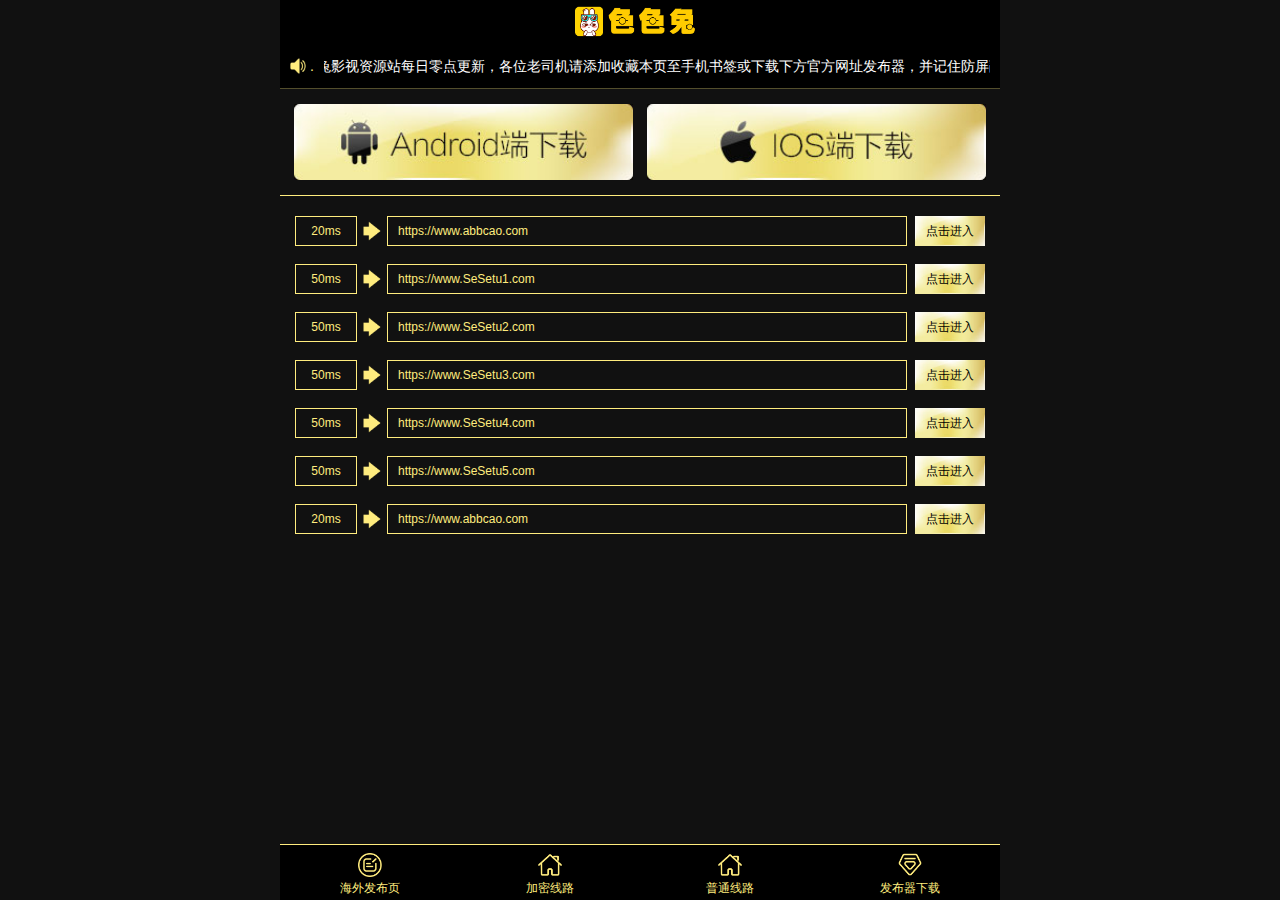
<file: m/index.html>
<!DOCTYPE html>
<html lang="en">
<head>
<meta http-equiv="Content-Type" content="text/html; charset=UTF-8">
<meta content="IE=edge" http-equiv="X-UA-Compatible">
<meta content="webkit" name="renderer">
<meta name="viewport" content="width=device-width, initial-scale=1.0, maximum-scale=1.0, user-scalable=0">
<meta content="portrait" name="screen-orientation">
<!-- uc强制竖屏 -->
<meta content="portrait" name="x5-orientation">
<!-- QQ强制竖屏 -->
<title>色色兔最新永久地址网址发布页 - SeSetu.net</title>
<meta name="keywords" content="色色兔手机版,色色兔手机最新地址" />
<meta name="description" content="色色兔手机在线观看最新地址发布欧美 亚洲 日韩 国产 综合 国产成人系列SESETU.NET" />
<link rel="stylesheet" type="text/css" href="style/css/common.css">
<link rel="stylesheet" type="text/css" href="style/css/index.css">
<link rel="stylesheet" href="style/css/swiper.min.css">
<script type="text/javascript" src="style/js/jquery-1.11.1.min.js"></script>
</head>
<body>
<div class="box720">
  <div class="default-top pr pmg2">
    <div class="left"><a href="/"></a></div>
  </div>
  
  <!--最新公告-->
  <div class="default-notice pmg5">
    <div class="inner-title"><span>.</span>
      <p class="str1">色色兔影视资源站每日零点更新，各位老司机请添加收藏本页至手机书签或下载下方官方网址发布器，并记住防屏蔽邮箱：Zavtwads@gmail.com 随时获得最新网址！</p>
    </div>
    <script src="style/js/jquery.liMarquee.js"></script> 
    <script>
$(window).load(function(){
    $('.str1').liMarquee();
    });

</script> 
  </div>
  <!--最新公告-->
  <div class="login-wrap pmg5">
    <div class="one"> <a  href="https://sesetu99.com/"><img src="style/images/xb_323_72_img01.jpg" alt=""/></a><a  href="https://sesetu99.com/"><img src="style/images/xb_323_72_img02.jpg" alt=""/></a>
      <div class="qc"></div>
    </div>
  </div>
 <div class="site-list">
    <ul class="inner">
      <li class="item pmg">
        <div class="line">
          <div class="n01">20ms</div>
          <div class="n02"></div>
          <div class="n03">https://www.abbcao.com</div>
          <div class="n04"> <a class="button button-glow button-rounded button-caution" target="_blank" href="https://www.abbcao.com/"> 点击进入</a></div>
        </div>
      </li>
      <li class="item pmg">
        <div class="line">
          <div class="n01">50ms</div>
          <div class="n02"></div>
          <div class="n03">https://www.SeSetu1.com</div>
          <div class="n04"> <a class="button button-glow button-rounded button-caution" target="_blank" href="https://abbcao.com/"> 点击进入</a></div>
        </div>
      </li>
      <li class="item pmg">
        <div class="line">
          <div class="n01">50ms</div>
          <div class="n02"></div>
          <div class="n03">https://www.SeSetu2.com</div>
          <div class="n04"> <a class="button button-glow button-rounded button-caution" target="_blank" href="https://www.abbcao.com/"> 点击进入</a></div>
        </div>
      </li>
      <li class="item pmg">
        <div class="line">
          <div class="n01">50ms</div>
          <div class="n02"></div>
          <div class="n03">https://www.SeSetu3.com</div>
          <div class="n04"> <a class="button button-glow button-rounded button-caution" target="_blank" href="https://abbcao.com/"> 点击进入</a></div>
        </div>
      </li>
      <li class="item pmg">
        <div class="line">
          <div class="n01">50ms</div>
          <div class="n02"></div>
          <div class="n03">https://www.SeSetu4.com</div>
          <div class="n04"> <a class="button button-glow button-rounded button-caution" target="_blank" href="https://www.abbcao.com/"> 点击进入</a></div>
        </div>
      </li>
      <li class="item pmg">
        <div class="line">
          <div class="n01">50ms</div>
          <div class="n02"></div>
          <div class="n03">https://www.SeSetu5.com</div>
          <div class="n04"> <a class="button button-glow button-rounded button-caution" target="_blank" href="https://abbcao.com/"> 点击进入</a></div>
        </div>
      </li>
      <li class="item pmg">
        <div class="line">
          <div class="n01">20ms</div>
          <div class="n02"></div>
          <div class="n03">https://www.abbcao.com</div>
          <div class="n04"> <a class="button button-glow button-rounded button-caution" target="_blank" href="https://www.zzsxbf.com/"> 点击进入</a></div>
        </div>
      </li>
    </ul>
  </div>
  <div class="footer pmg6">
    <ul>
      <li>
        <p></p>
        <a  href="https://github.com/sesetu/fabu/blob/master/README.md"> 海外发布页</a></li>
      <li>
        <p></p>
        <a  href="https://SeSetu.net/urls.html"> 加密线路</a></li>
      <li>
        <p></p>
        <a  href="https://www.bestemic.com"> 普通线路</a></li>
      <li>
        <p></p>
        <a  href="https://sesetu99.com/"> 发布器下载</a></li>
    </ul>
  </div>
<script>
var _hmt = _hmt || [];
(function() {
  var hm = document.createElement("script");
  hm.src = "https://hm.baidu.com/hm.js?d712b3a68b12ef67cffba42e1a5ae1f1";
  var s = document.getElementsByTagName("script")[0]; 
  s.parentNode.insertBefore(hm, s);
})();
</script>
</div>
</body>
</html>
</file>
<file: m/style/css/common.css>
﻿@charset "utf-8";

body, div, span, h1, h2, h3, h4, h5, h6, p, em, img, strong, b, small, u, i, center, dl, dt, dd, ol, ul, li,  sub, sup, tt, var, del, dfn,  ins, kbd, q, s, samp,  strike, applet, object, iframe, fieldset, form, label, legend, table, caption, tbody, tfoot, thead, tr, th, td, article, aside, canvas, details, embed, figure, figcaption, footer, header, menu, nav, output, ruby, section, summary, time, blockquote, pre, a, abbr, acronym, address, big, cite, code, mark, audio, video, input, textarea, select { margin:0; padding:0;}
ul,ol{list-style:none;}
em { font-style: normal; }
dt { font-weight: normal; }

/* HTML5 ����Ϊ�Ͼɰ汾������� */
article, aside, details, figcaption, figure, footer, header, hgroup, menu, nav, section { display:block;}
blockquote, q{ quotes:none; }
blockquote:before, blockquote:after, q:before, q:after { content:''; content:none; }
table { border-collapse: collapse; border-spacing: 0; }

/* ��ť��ʽ */
input, button, textarea, select { outline:none; resize:none;background: none;border: none;}
input[type="button"]{cursor:pointer; border:0}
input[type="submit"]{cursor:pointer; border:0}
input[type="reset"]{cursor:pointer; border:0}
input::-webkit-input-placeholder{color: #999999;}

/*����*/
.fl { float: left !important;}
.fr { float: right !important;}
.clear{display:block;height:0;overflow:hidden;clear:both;}
.clearfix:after{content:'\20';display:block;height:0;clear:both;}
.clearfix{zoom:1;}html{overflow-y:scroll;}

/*a ����*/
a { text-decoration:none; outline:none; blr:expression(this.onFocus=this.blur()); }
a:link { color:#ffec7e; }
a:visited { color:#ffec7e; }
a:hover, a:active, a:focus {color:#ffec7e; text-decoration:none; }

/*ͼƬ����*/
.middle { display:table-cell; *display:block; overflow:hidden; font:0px/0px 'Arial'; text-align:center; vertical-align:middle;}
fieldset, img { border:0; vertical-align:middle}

/*����*/
.hide{display:none !important;}
.show{display:block !important;}
.invisible{visibility:hidden;}
.noBg{background:none !important;}
.noBorder{border:none !important;}
.noMargin{margin:0 !important;}
.noPadding{padding:0 !important;}

.wrap{padding-bottom: 4rem;}

/*������Ļ����Զ����ڻ�������*/
html { font-size: 20px;}
@media screen and (max-width:700px) {
    html {
        font-size: 18.66px;
    }
}
@media screen and (max-width:650px) {
    html {
        font-size: 17.34px;
    }
}
@media screen and (max-width:600px) {
    html {
        font-size: 16px;
    }
}
@media screen and (max-width:550px) {
    html {
        font-size: 14.66px;
    }
}
@media screen and (max-width:500px) {
    html {
        font-size: 13.34px;
    }
}
@media screen and (max-width:450px) {
    html {
        font-size: 12px;
    }
}
@media screen and (max-width:400px) {
    html {
        font-size: 10.66px;
    }
}
@media screen and (max-width:350px) {
    html {
        font-size: 9.34px;
    }
}
@media screen and (max-width:320px) {
    html {
        font-size: 8.54px;
    }
}
/* common */
body {}
.pr{position: relative}
.pa{position: absolute;}
.fix{position: fixed;top: 0;left: 0;width: 100%;z-index: 1000;border: none!important;}
.margin-bot{margin-bottom: 4.8rem;}
.show{display: block!important;}
</file>
<file: m/style/css/index.css>
﻿@charset "utf-8";
body{background:#111; font: 12px 'Microsoft YaHei',arial,sans-serif;}
.qc{ clear:both;}
.box720{ width:100%; max-width:720px; margin:0 auto;}
.pmg2{-webkit-animation:fadeFromBottom 1.5s ease .2s both;}
.pmg4{-webkit-animation:fadeFromBottom 1.5s ease 1.2s both;}
.pmg5{-webkit-animation:fadeFromBottom 1.5s ease 1.5s both;}
.pmg6{-webkit-animation:fadeFromBottom 1.5s ease 2.5s both;}

.pmg{-webkit-animation:zoomIn 1.5s ease 1.9s both;}
.default-top{ background:#000 url(img/logo_254_58.png) center no-repeat; background-size:140px 32px; height:44px; }
.default-top .left{ float:left; height:44px; width:44px;}
.default-banner{ position:relative;}
.default-banner img{display: block;width: 100%;}
.swiper-pagination{ position:absolute; bottom:0; left:0; z-index:100; text-align:center; width:100%;}
.swiper-pagination-bullet{ width:10px; height:10px; background:#fff; margin:0 2px;}

.default-notice{ height:44px; line-height:44px; background:#000;overflow: hidden; padding:0 0 0 10px; border-bottom:#534e2c 1px solid;}
.default-notice .inner-title{height:44px; line-height:44px; font-size:14px; color: #ffec7e; padding-left:20px; display: inline-block;background: url("img/gong_44.png") no-repeat left center;background-size:16px 16px; display: -webkit-box;}
.default-notice span{}
.default-notice p{ display:block; height:44px; line-height:44px; overflow:hidden;font-size: 14px;color: #fff; font-weight: normal; margin:0 10px; position:relative; -webkit-box-flex:1; box-flex:1; }
.default-notice .inner-right{float: right;position: relative;height:44px; width: 23rem; }
.default-notice .inner-right ul{position: absolute;top: 0;right: 0;transition: all 0.4s;}
.default-notice .inner-right ul li{line-height:44px; font-size: 14px;color: #fff;}


.str_move { 
	white-space:nowrap;
	position:absolute; 
	top:0; 
	left:0;
	cursor:move;
	color: #fff; line-height:44px; font-size:14px;
}

.login-wrap{}
.login-wrap .one{ padding:15px 7px; border-bottom:#ffec7e 1px solid;}
.login-wrap .one a{ width:50%; float:left; -webkit-box-sizing:border-box;-ms-box-sizing:border-box;-moz-box-sizing:border-box;box-sizing:border-box; padding:0 7px;}
.login-wrap .one img{ width:100%;}
.login-wrap .two{ padding:10px 5px; border-bottom:#ffec7e 1px solid; width:100%; -webkit-box-sizing:border-box;-ms-box-sizing:border-box;-moz-box-sizing:border-box;box-sizing:border-box;}
.login-wrap .two ul{display: -webkit-box;}
.login-wrap .two li{ width:25%; text-align:center; color:#ffec7e; font-size:14px;}
.login-wrap .two li a{display:block; width:100%;}
.login-wrap .two li .tu{ height:32px; background:url(img/xb_88_img01.png) center no-repeat; background-size:26px 26px; margin-bottom:5px;}
.login-wrap .two li:nth-child(2) .tu{background:url(img/xb_88_img02.png) center no-repeat; background-size:24px 24px;}
.login-wrap .two li:nth-child(3) .tu{background:url(img/xb_88_img03.png) center no-repeat; background-size:24px 24px;}
.login-wrap .two li:nth-child(4) .tu{background:url(img/xb_88_img04.png) center no-repeat; background-size:22px 22px;}
.site-list{}
.site-list .inner{ padding:10px 0 65px 0;}
.site-list .inner .item{ padding:10px 15px;}
.site-list .inner .item .line{display: -webkit-box; height:28px;}
.site-list .inner .item .line .n01{ width:60px; height:28px; line-height:28px; text-align:center; color:#ffec7e; font-size:12px; border:#ffec7e 1px solid;}
.site-list .inner .item .line .n02{ width:30px; height:30px; background:url(img/xb_55.png) center no-repeat; background-size:20px 20px;}
.site-list .inner .item .line .n03{ height:28px; line-height:28px; padding-left:10px; color:#ffec7e; -webkit-box-flex:1; box-flex:1; margin-right:8px; font-size:12px;  border:#ffec7e 1px solid;}
.site-list .inner .item .line .n04{ height:30px; width:70px; font-size:12px; background:url(img/xb_136_56.jpg) no-repeat; background-size:100% 100%; color:#000; line-height:30px; text-align:center;}
.site-list .inner .item .line .n04 a{ display:block; width:100%; height:30px; color:#000;}
.footer{ position: fixed; bottom: 0;left: 0; width: 100%; height:56px;}
.footer ul{background: #000;  width:100%; max-width:720px; margin:0 auto; height:50px; padding-top:5px; border-top:#ffec7e 1px solid; display: -webkit-box;}
.footer li{ width:25%; font-size:12px; text-align:center;}
.footer li a{ display:block; width:100%;}
.footer li p{ height:30px; background:url(img/xb_88_img05.png) center no-repeat; background-size:24px 24px;}
.footer li:nth-child(2) p{background:url(img/xb_88_img06.png) center no-repeat; background-size:24px 24px;}
.footer li:nth-child(3) p{background:url(img/xb_88_img07.png) center no-repeat; background-size:24px 24px;}
.footer li:nth-child(4) p{background:url(img/xb_88_img08.png) center no-repeat; background-size:24px 24px;}
/*--------------�������ϻ���1-------------------*/
@-webkit-keyframes fadeFromBottom{
	0%{-webkit-transform:translate3d(0,100px,0);opacity: 0;}
	100%{-webkit-transform:translate3d(0,0,0);opacity: 1;}
}

/*--------------��С������------------------*/
@-webkit-keyframes zoomIn {
	0% {
		opacity: 0;
		-webkit-transform: scale3d(.1, .1, .1);
		transform: scale3d(.1, .1, .1);
	}

	100% {

		-webkit-transform: scale3d(1, 1, 1);
		transform: scale3d(1, 1, 1);
		opacity: 1;

	}
}
</file>
